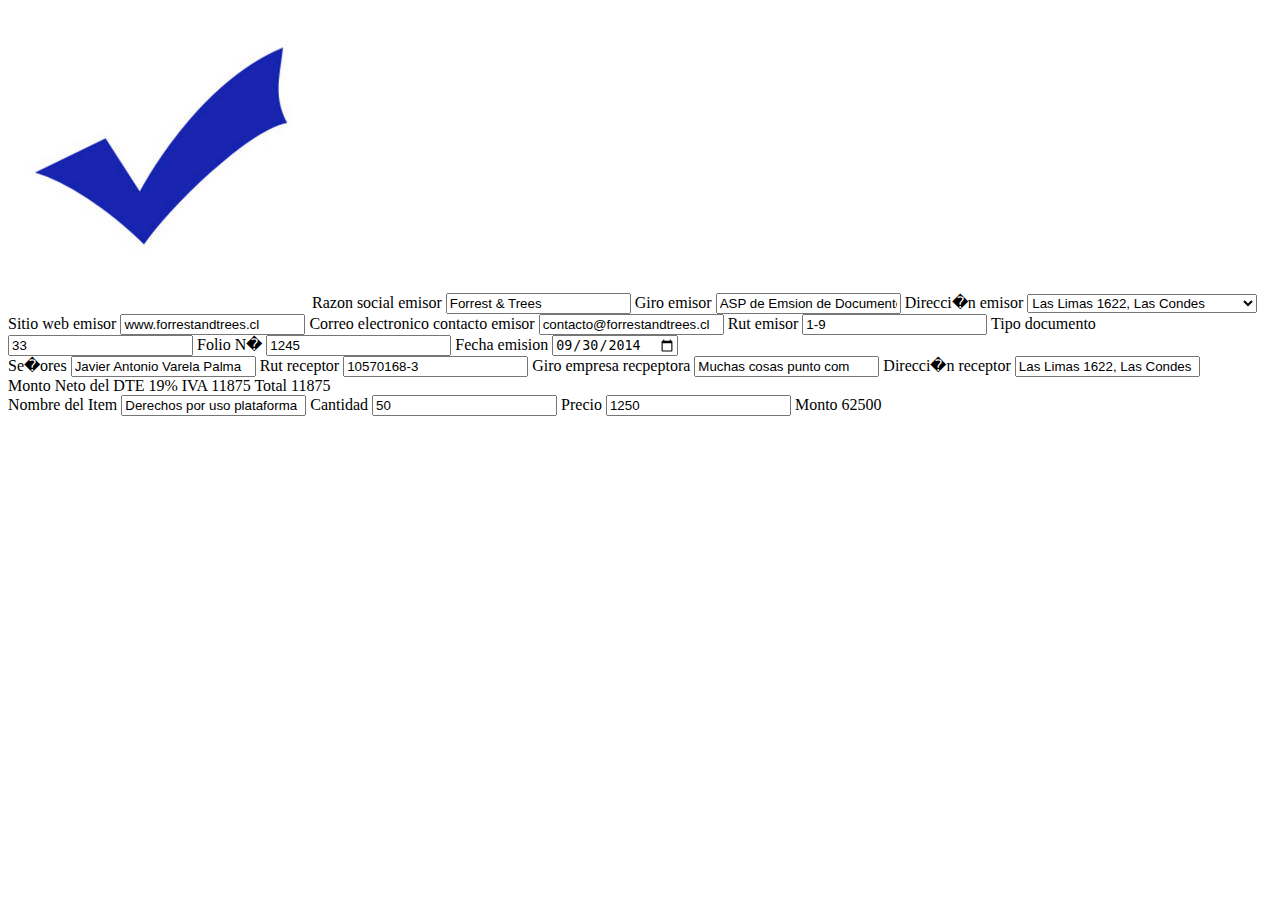
<file: DocElec.html>
<!DOCTYPE html>
<html>
<head>
    <title>Factura Electronica Folio 20216</title>
</head>
<body>
    <form>
        <div class="encDocElec">
            <div class="infoEmisor">

                <img src="img/check.jpg" alt="Imagen corporativa de emisor">

                <label for="rznSocEmp">Razon social emisor </label>
                <input id="rznSocEmp" type="text" name="rznSocEmp" value="Forrest & Trees">

                <label for="giroEmp">Giro emisor</label>
                <input type="text" id="giroEmp" name="giroEmp" value="ASP de Emsion de Documentos Electr�nicos" placeholder="Giro emisor Emisora"/>

                <label for="dirEmp">Direcci�n emisor</label>
                <select id="dirEmp" name="dirEmp">
                    <option>Las Limas 1622, Las Condes</option>
                    <option>Teatinos 120, Santiago</option>
                    <option>Pocuro 3049 depto 11, Providencia</option>
                </select>

                <label for="urlEmp">Sitio web emisor</label>
                <input type="url" id="urlEmp" name="urlEmp" value="www.forrestandtrees.cl"/>

                
                <label for="eMailEmp">Correo electronico contacto emisor</label>
                <input type="email" id="eMailEmp" name="eMailEmp" value="contacto@forrestandtrees.cl">

                <label for="rutEmp">Rut emisor</label>
                <input type="text" id="rutEmp" name="rutEmp" value="1-9"/>

                <label for="tipoDte">Tipo documento</label>
                <input type="text" id="tipoDte" name="tipoDte" value="33">

                <label for="folio">Folio N�</label>
                <input type="text" id="folio" name="folio" value="1245">

                <label for="fecEmi">Fecha emision</label>
                <input type="date" id="fecEmi" name="fecEmi" value="2014-09-30">
            </div>
            <div class="infoReceptor">

                <label for="rznEmpCli">Se�ores</label>
                <input type="text" id="rznEmpCli" name="rznEmpCli" placeholder="nombre recpeptor" value="Javier Antonio Varela Palma">
                <label for="rutRcp">Rut receptor</label>
                <input type="text" id="rutRcp" name="rutRcp" value="10570168-3" placeholder="Rut empresa 12345678-9">

                <label for="giroRcp">Giro empresa recpeptora</label>
                <input id="giroRcp" name="giroRcp" value="Muchas cosas punto com" placeholder="Giro receptor">

                <label for="dirRcp">Direcci�n receptor</label>
                <input id="dirRcp" name="dirRcp" value="Las Limas 1622, Las Condes" placeholder="Direccion empresa receptor">
            </div>
            <div id="totales">

                <label for="mntNeto">Monto Neto del DTE</label>
                <output id="mntNeto" name="mntNeto"></output>

                <label for="IVA">19% IVA</label>
                <output id="IVA" name="IVA">11875</output>

                <label for="mntTotal">Total</label>
                <output id="mntTotal" name="mntTotal">11875</output>
            </div>
        </div>
        <div class="detallesDocElec">
            <div class="det1">

                <label for="nmbItem1">Nombre del Item</label>
                <input type="text" id="nmbItem1" name="nmbItem1" value="Derechos por uso plataforma" placeholder="Nombre del item">

                <label for="qtyItem1">Cantidad</label>
                <input type="text" id="qtyItem1" name="qtyItem1" value="50" placeholder="cantidad10">

                <label for="prcItem1">Precio</label>
                <input type="text" id="prcItem1" name="prcItem1" value="1250" placeholder="precio :$ 120">

                <label for="montoItem1">Monto</label>
                <output id="montoItem1" name="montoItem1">62500</output>

            </div>
        </div>
    </form>
</body>
</html>
</file>
